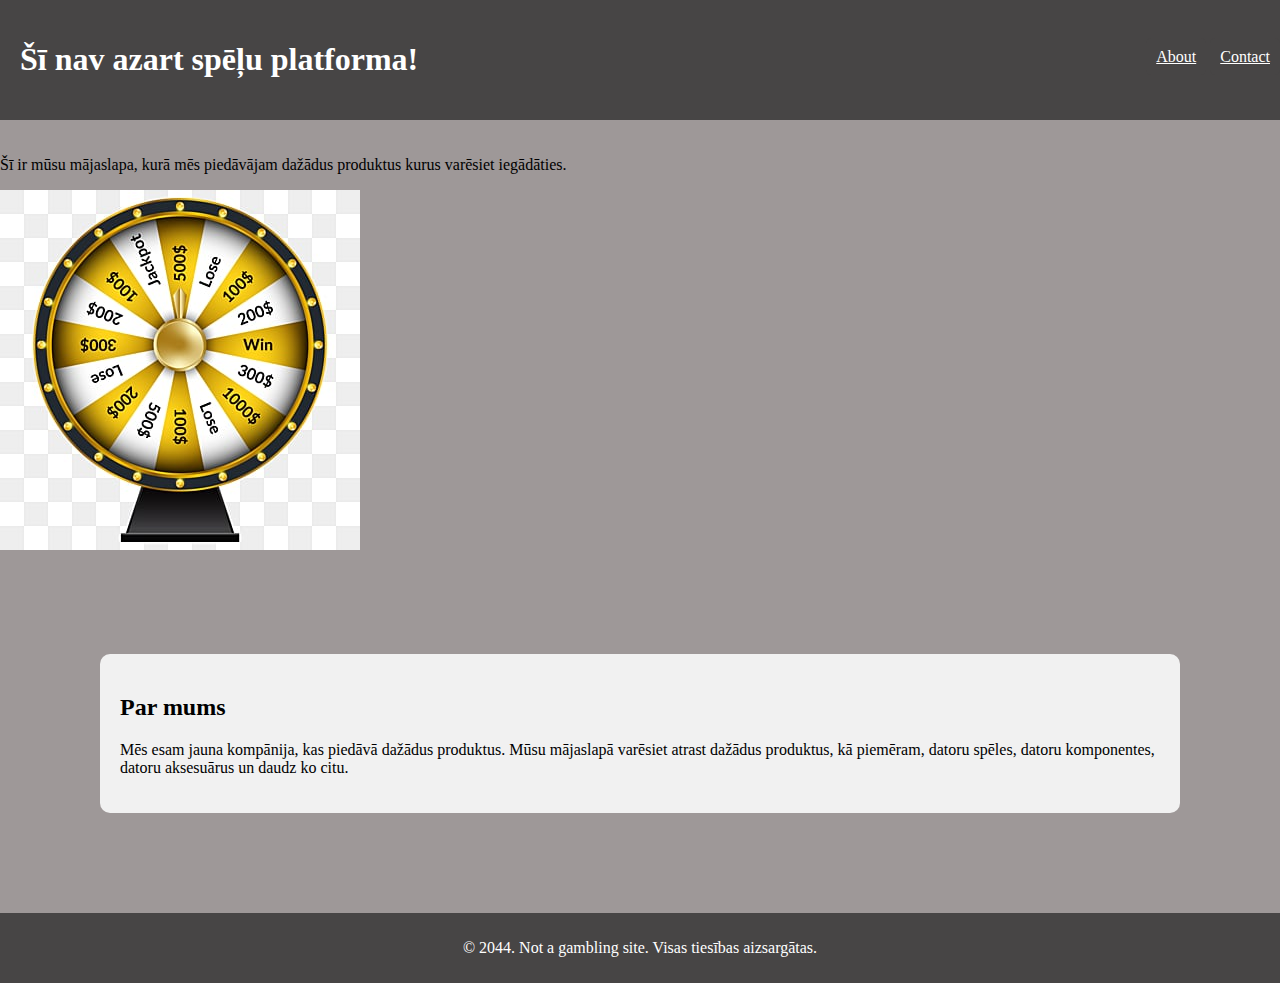
<file: index.html>
<!DOCTYPE html>
<html lang="en">
<head>
    <meta charset="UTF-8">
    <meta name="viewport" content="width=device-width, initial-scale=1.0">
    <title>Hello World</title>
    <link rel="stylesheet" href="style.css">
</head>
<body>
    <header><h1>Šī nav azart spēļu platforma!</h1></header>
    <!-- Navigation links -->
    <nav>
        <br>
        <a href="About.html">About</a>
        <a href="Contact.html">Contact</a>
    </nav>
    <p>Šī ir mūsu mājaslapa, kurā mēs piedāvājam dažādus produktus kurus varēsiet iegādāties. </p>
    <img src="wow.jpg" alt="igaming">
    <aside>
        <h2>Par mums</h2>
        <p>Mēs esam jauna kompānija, kas piedāvā dažādus produktus. Mūsu mājaslapā varēsiet atrast dažādus produktus, kā piemēram, datoru spēles, datoru komponentes, datoru aksesuārus un daudz ko citu. </p>
    </aside>
    <footer>
        <p>© 2044. Not a gambling site. Visas tiesības aizsargātas.</p>
    </footer>
</body>
</html>
</file>
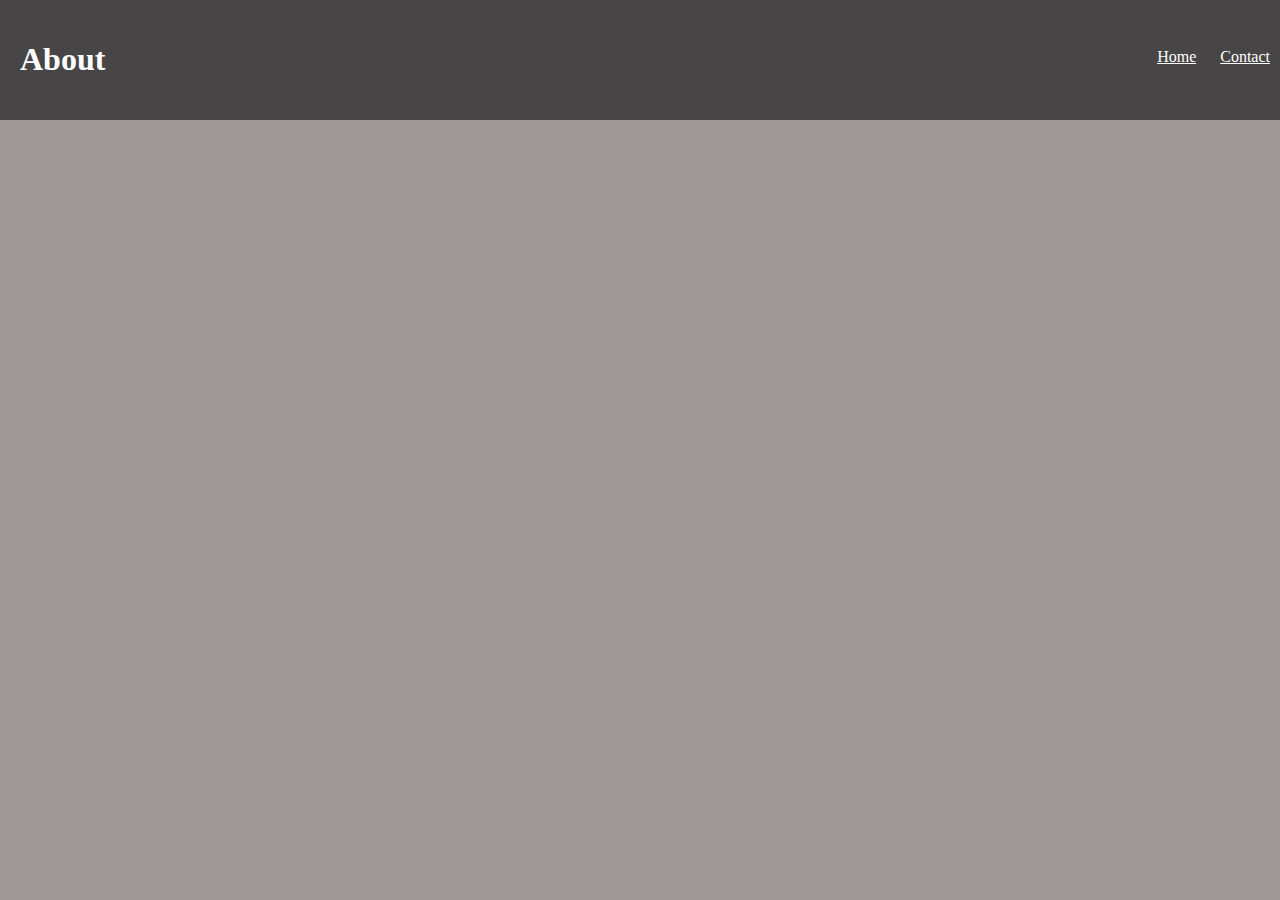
<file: About.html>
<!DOCTYPE html>
<html lang="en">
<head>
    <meta charset="UTF-8">
    <meta name="viewport" content="width=device-width, initial-scale=1.0">
    <title>Portfolio</title>
    <link rel="stylesheet" href="style.css">
</head>
<body>
    <header><h1>About</h1></header>
    <nav>
        <br>
        <a href="index.html">Home</a>
        <a href="Contact.html">Contact</a>
    </nav>
    
</body>
</html>
</file>
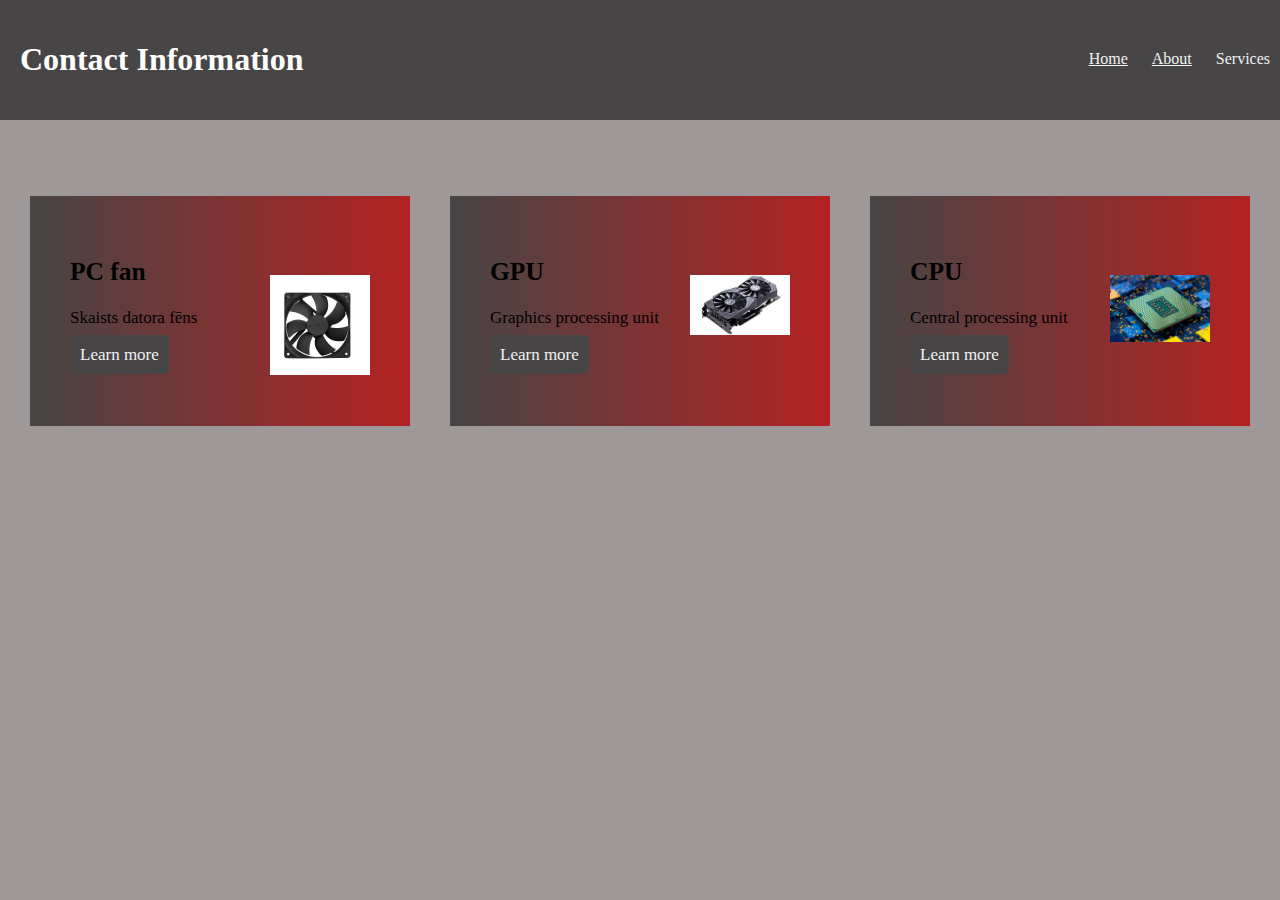
<file: Contact.html>
<!DOCTYPE html>
<html>
<head>
    <meta charset="UTF-8">
    <meta name="viewport" content="width=device-width, initial-scale=1.0">
    <title>Contact Page</title>
    <link rel="stylesheet" href="Contcat.css">
</head>
<body>
    <header>
        <h1>Contact Information</h1>
    </header>
    <nav class="navigation">
        <br>
        <div class="hamburger" onclick="toggleMenu()">
            &#9776;
        </div>
        <div id="myLinks">
            <a href="index.html">Home</a>
            <a href="About.html">About</a>
            <div class="dropdown">
                <a>Services</a>
                <div class="dropdown-content">
                    <a href="">Link1</a>
                    <a href="">link2</a>
                    <a href="">Link3</a>
                </div>
            </div>
        </div>
    </nav>

    <br>
    <div class="flex-container">
        <div class="flex-item">
            <div class="text-container">
                <h2>PC fan</h2>
                <p>Skaists datora fēns</p>
                <a id="Fens1" class="MODALB">Learn more</a>
            </div>
            <img src="Fan.png" alt="igaming" class="image move-up">
        </div>
            <div class="flex-item">
                <div class="text-container">
                <h2>GPU</h2>
                <p>Graphics processing unit</p>
                <a id="GPU1" class="MODALB">Learn more</a>
            </div>
            <img src="GPU.png" alt="igaming" class="image move-up"></div>
        <div class="flex-item">
            <div>
                <div class="text-container">
                <h2>CPU</h2>
                <p>Central processing unit</p>
                <a id="CPU1" class="MODALB">Learn more</a>
            </div>
            <img src="CPU.png" alt="igaming" class="image move-up"></div>
        </div>
    </div>
    <div id="Fens1.1" class="modal">
        <div class="modal-content">
          <span class="close">&times;</span>
          <p>Reizēm tavam datoram ir pārāk karsts tāpēc viņam ir nepieciešam atvēsināties. Viens no veidiem kā to var izdarīt ir izmantot fēnu.</p>
        </div> 
    </div>
    <div id="GPU1.1" class="modal">
        <div class="modal-content">
          <span class="close">&times;</span>
          <p>Grafikas karte uztaisa visu tev skaistu un glītu uz tava ekrāne.</p>
        </div> 
    </div>
    <div id="CPU1.1" class="modal">
        <div class="modal-content">
          <span class="close">&times;</span>
          <p>CPU wow</p>
        </div> 
    </div>


<script>
    var buttons = document.getElementsByClassName("MODALB");

    for (var i = 0; i < 3; i++) {
        buttons[i].onclick = function() {
            
            var modalId = this.id + ".1";
            var modal = document.getElementById(modalId);

            modal.style.display = "block";

            var span = modal.getElementsByClassName("close")[0];

            span.onclick = function() {
                modal.style.display = "none";
            }

            window.onclick = function(event) {
                if (event.target == modal) {
                    modal.style.display = "none";
                }
            }
        }
    }
</script>

<script>
    function toggleMenu() {
        var myLinks = document.getElementById("myLinks");
        if (myLinks.style.display === "flex") {
            myLinks.style.display = "none";
        } else {
            myLinks.style.display = "flex";
        }
    }

    window.addEventListener('resize', function() {
        var myLinks = document.getElementById("myLinks");
        if (window.innerWidth > 1201) {
            myLinks.style.display = "flex";
        } else {
            myLinks.style.display = "none";
        }
    });

</script>


</body>
</html>
</file>
<file: style.css>
html, body {
    margin: 0;
    padding: 0;
    width: 100%;
}

body {
    background-color: #9e9898;
}

header {
    background-color: #474545;
    padding: 20px;
    box-sizing: border-box;
    width: 100%;
    color: white;
}

aside {
    background-color: #f1f1f1;
    padding: 20px;
    margin: 100px;
    border-radius: 10px;
}

footer {
    background-color: #474545; 
    padding: 10px;
    color: white;
    text-align: center;
}

nav{
  text-align: right;
  margin-top: -90px;
  margin-bottom: 90px;
}

a{
    background-color: #474545;
    color: white;
    padding: 10px;
    border: none;
    border-radius: 5px;
    cursor: pointer;   
}

a:hover{
    background-color: #6b6969; /* Dark red color */
}
</file>
<file: Contcat.css>
img {
    max-width: 100px; /* Set the maximum width */
    max-height: 100px; /* Set the maximum height */
    width: auto; /* Maintain aspect ratio */
    height: auto; /* Maintain aspect ratio */
    
  }
  html, body {
    margin: 0;
    padding: 0;
    width: 100%;
}

body {
    background-color: #9e9898; /* Light grey color */
}

header {
    background-color: #474545; /* Dark grey color */
    padding: 20px;
    box-sizing: border-box;
    width: 100%;
    color: white;
}

aside {
    background-color: #f1f1f1; /* Light grey color */
    padding: 20px;
    margin: 100px;
    border-radius: 10px;
}

footer {
    background-color: #474545; /* Dark grey color */
    padding: 10px;
    color: white;
    text-align: center;
}

nav{
  text-align: right;
  margin-top: -90px;
  margin-bottom: 90px;
}

a{
  background-color: #474545; /* Dark grey color */
  color: white;
  padding: 10px;
  border: none;
  border-radius: 5px;
  cursor: pointer;
}

a:hover{
  background-color: #6b6969; /* Dark red color */
}

.flex-container > div {
  background: linear-gradient(90deg, #474545, #b42222);
  margin: 20px;
  padding: 40px;
  font-size: 17px;
  height: 150px;
  width: 300px;
}

.flex-item:hover { 
    box-shadow: 0 4px 8px rgba(0, 0, 0, 0.2); 
    transform: scale(1.1);
    transition: width 1s, height 1s, transform 1s;
}

.move-up {
    float: right;
    margin-top: -90px;
}
.flex-container {
    display: flex;
    justify-content: center;
    align-items: center;
}

.dropdown {
  position: relative;
  display: inline-block;
}

.dropdown-content {
  display: none;
  position: absolute;
  background-color:  #474545;
  min-width: 100px;
  box-shadow: 0px 8px 16px 0px rgba(0,0,0,0.2);
  padding: 12px 16px;
  z-index: 1;
  color: white;
  margin-top: 10px;
  min-height: 100px;
  left: -70px;
  text-align: left;
}

.dropdown:hover .dropdown-content {
  display: block;
}

.dropdown-content a {
  display: block;
}

.modal {
  display: none;
  position: fixed;
  z-index: 1;
  left: 0;
  top: 0;
  width: 100%;
  height: 100%;
  overflow: auto;
  background-color: rgb(0,0,0);
  background-color: rgba(0,0,0,0.4);
  align-content: center;
}

.modal-content {
  background-color: #cfcaca;
  margin: 15% auto;
  padding: 20px;
  border: 1px solid #888;
  width: 80%;
  color: rgb(0, 0, 0);
}

.close {
  color: #000000;
  float: right;
  font-size: 28px;
  font-weight: bold;
}

.close:hover,
.close:focus {
  color: black;
  text-decoration: none;
  cursor: pointer;
}

.hamburger{
  display: none;
  font-size: 30px; 
  right: 20px; 
  top: 13px;
  position: absolute;
}

@media only screen and (max-width: 1200px) {
  .flex-container > div {
    background-color: #f1f1f1;
    margin: 20px;
    padding: 40px;
    font-size: 17px;
    height: 150px;
    width: 300px;
  }
  
  .flex-container {
    flex-direction: column;
  }

  .hamburger{
    display: block;
    max-width: 50px; 
    padding: 30px;
  }

  #myLinks {
    display: none; /* Hide by default */
    flex-direction: column;
    position: absolute;
    top: 125px; /* Adjust based on header height */
    width: 100%;
    background-color: white; /* Adjust as needed */
    z-index: 1;
  }

  #myLinks a {
    display: block; /* Make links behave like block elements */
    padding: 10px;
    text-align: center;
    align-items: flex-start;
  }

  .dropdown-content {
    z-index: 1;
    width: 100%;
    margin-top: 0px;
    left: 0;
    text-align: center;
    padding: 0px;
  }
  
  .dropdown:hover .dropdown-content {
    display: block;
  }
}


@media (min-width: 1201px) {
  nav {
    text-align: right;
    margin-top: -80px;
    margin-bottom: 90px;
    display: flex;
    justify-content: flex-end;
  }

  a {
    background-color: #474545; /* Dark grey color */
    color: rgb(241, 241, 241);
    padding: 10px;
    border: none;
    border-radius: 5px;
    cursor: pointer;
  }

  a:hover {
    background-color: #6b6969; /* Dark red color */
  }

  .flex-container > div {
    background: linear-gradient(90deg, #474545, #b42222);
    margin: 20px;
    padding: 40px;
    font-size: 17px;
    height: 150px;
    width: 300px;
  }

  .flex-item:hover { 
    box-shadow: 0 4px 8px rgba(0, 0, 0, 0.2); 
    transform: scale(1.1);
    transition: width 1s, height 1s, transform 1s;
  }

  .move-up {
    float: right;
    margin-top: -90px;
  }

  .flex-container {
    display: flex;
    justify-content: center;
    align-items: center;
  }

  .dropdown {
    position: relative;
    display: inline-block;
    margin-top: 10px;
  }

  .dropdown-content {
    display: none;
    position: absolute;
    background-color:  #474545;
    min-width: 100px;
    box-shadow: 0px 8px 16px 0px rgba(0,0,0,0.2);
    padding: 12px 16px;
    z-index: 1;
    color: white;
    margin-top: 10px;
    min-height: 100px;
    left: -70px;
    text-align: left;
  }

  .dropdown:hover .dropdown-content {
    display: block;
  }

  .dropdown-content a {
    display: block;
  }
}
</file>
